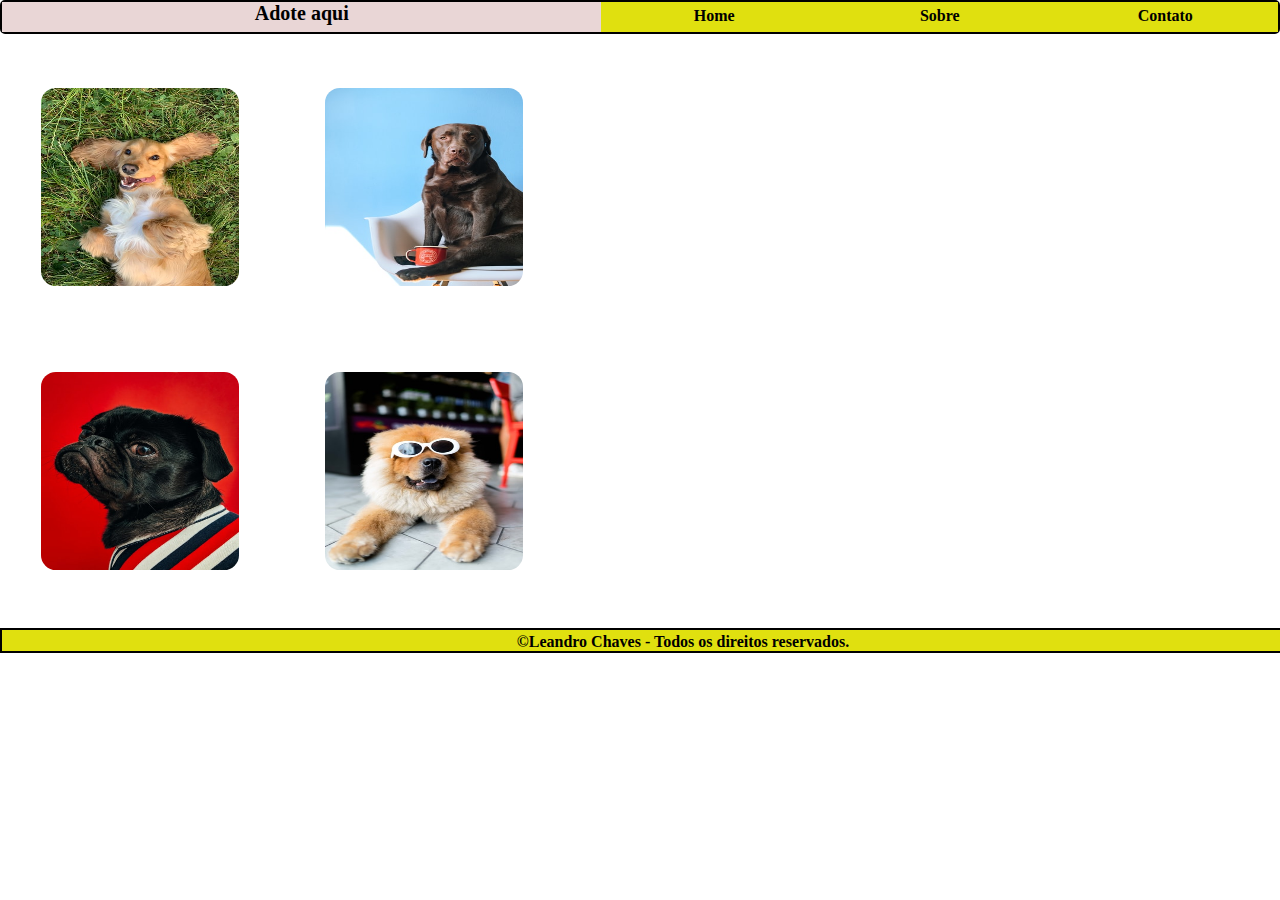
<file: html_css/petshop/index.html>
<!DOCTYPE html>
<html lang="pt-BR">
<head>
    <meta charset="UTF-8">
    <meta http-equiv="X-UA-Compatible" content="IE=edge">
    <meta name="viewport" content="width=device-width, initial-scale=1.0">
    <link rel="stylesheet" href="petadote.css">
    <link rel="shortcut icon" href="Imagem/Sonya-Swarm-Dog.ico" type="image/x-icon">
    <title>Pet Shop Adote Aqui</title>
    
</head>
<header>
    <div class="m1">
        <div id="menu1">
            <p id="adote">Adote aqui</p>
        </div>
        <div id="menu2">
            <p><a href="#">Home</a></p>
        </div>
        <div id="menu3">
            <p><a href="#">Sobre</a></p>
        </div>
        <div id="menu4">
            <p><a href="#">Contato</a></p>
        </div>
        </div>
</header> 

<body>
    <div class="imagem">
        <div class="img1">
         <img src="Imagem/Cachorro2.jpg" alt="">
         <img src="Imagem/Cachorro3.jpg" alt="">
        <div>
        <div class="img2"> 
         <img src="Imagem/Cachorro4.jpg" alt="">    
         <img src="Imagem/Cachorro8.jpg" alt="">
        </div>
    <div>
</body>

<footer>

    &copy;Leandro Chaves - Todos os direitos reservados.
</footer>

</html>
</file>
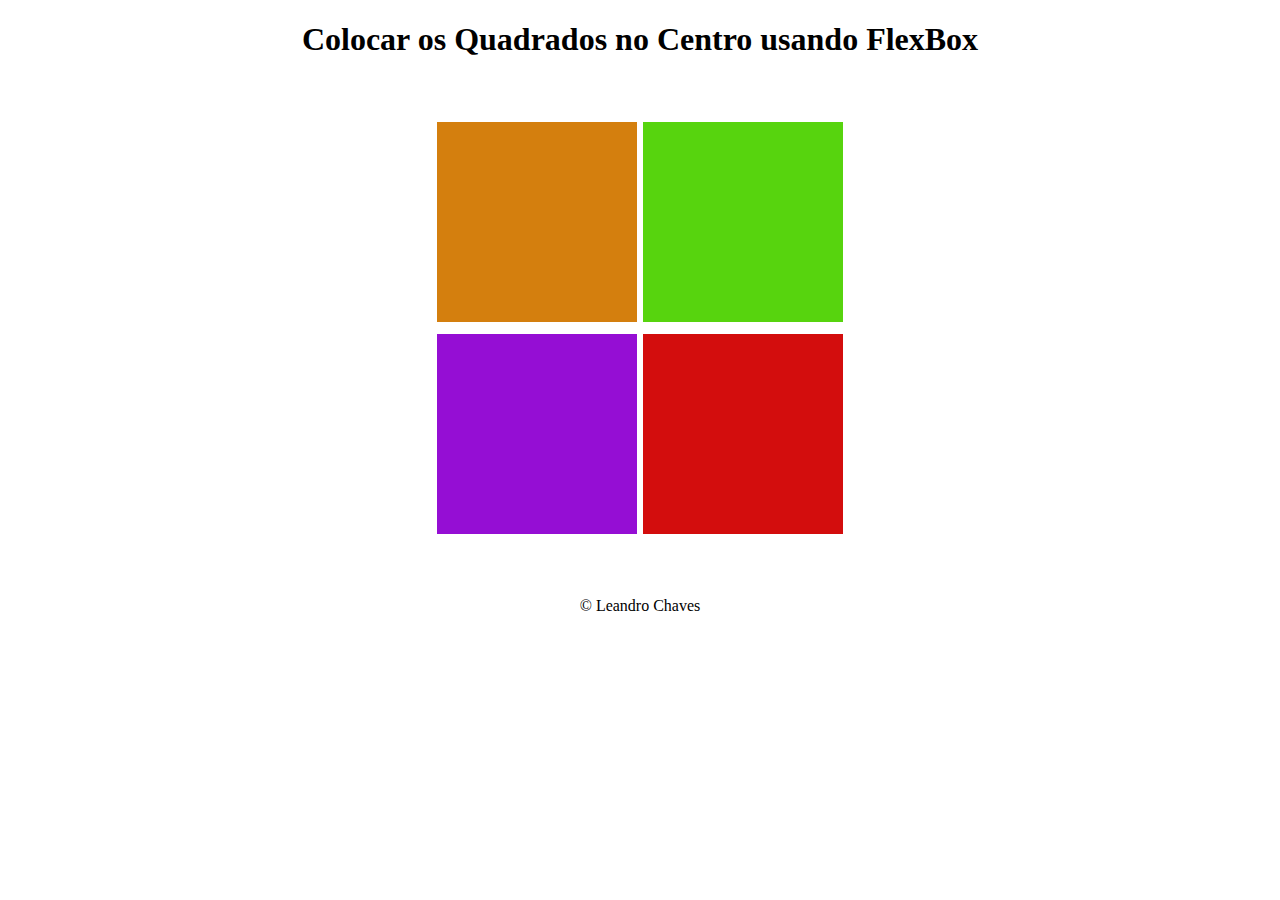
<file: html_css/quadrados_no_meio/index.html>
<!DOCTYPE html>
<html lang="pt-br">
<head>
    <meta charset="UTF-8">
    <meta http-equiv="X-UA-Compatible" content="IE=edge">
    <meta name="viewport" content="width=device-width, initial-scale=1.0">
    <link rel="stylesheet" href="cores.css">
    <link rel="shortcut icon" href="cores.ico" type="image/x-icon">
    <title>Cores</title>  
</head>

<body>
 <header>
  <h1>Colocar os Quadrados no Centro usando FlexBox</h1>
 </header>

 <section>
   <div class="primeiro"> 
      <div id="um">
      </div>  
      <div id="dois">
      </div>
   </div>
   <div class="segundo">
      <div id="tres">
      </div>
      <div id="quatro">
      </div>
   </div>  
 </section>

 <footer>
    &copy; Leandro Chaves
 </footer>

</body>

</html>
</file>
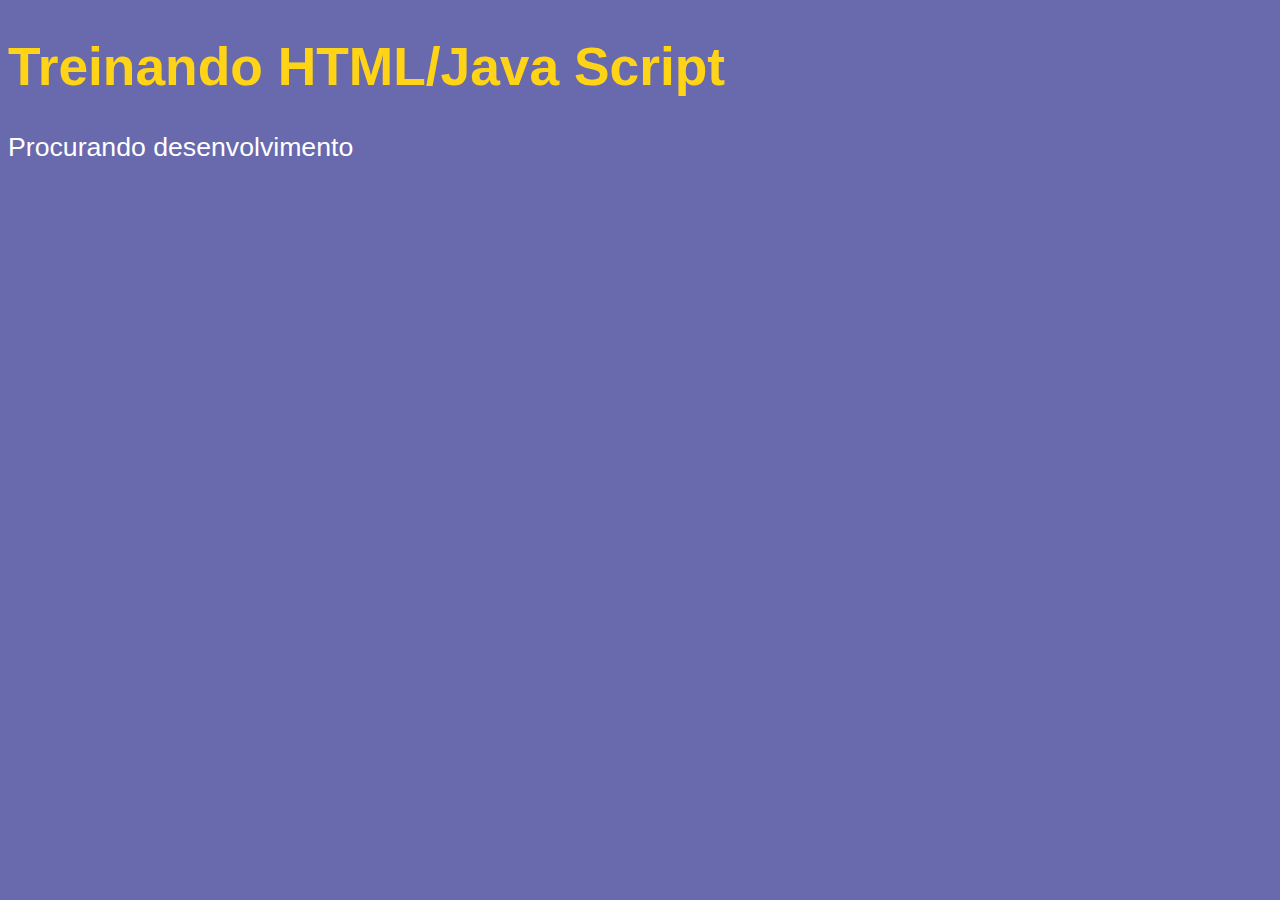
<file: javascript/dom/1.iniciando/index.html>
<!DOCTYPE html>
<html lang="pt-br">
<head>
    <meta charset="UTF-8">
    <meta http-equiv="X-UA-Compatible" content="IE=edge">
    <meta name="viewport" content="width=device-width, initial-scale=1.0">
    <title>Meu primeiro programa</title>
    <style>
        body {
          background-color: rgb(105, 105, 173);
          color: white;
          font: normal 20pt arial;
        }
       h1  {
           color:rgb(255, 212, 22)
       } 
       /*isso é um comentário*/
    </style>
</head>
<body>
    <h1>Treinando HTML/Java Script</h1>
    <p>Procurando desenvolvimento</p>

    <script>

       confirm ('Está gostando do JS?');
       var nome1 = prompt ('Digite primeiro nome');
       var nome2 = prompt ('Digite segundo nome');
       var n1 = parseInt(prompt (`Informe idade de ${nome1}`));
       var n2 = parseInt(prompt (`Informe idade de ${nome2}`));
       var som = n1 + n2;
       var teste = document.getElementsByTagName('h1')[0];

       document.write (`A idade de <strong>${nome1}</strong> é ${n1}.<br>
                        A idade de ${nome2} é ${n2}.<br>
                        A soma das idades de ${nome1} e ${nome2} é: ${som}.<br>
                        A quantidade de letras do nome ${nome1} é: ${nome1.length}.<br>
                        ${nome1} em letras maiúsculas é : ${nome1.toUpperCase()}.<br>
                        ${nome2} em letras minúsculas é : ${nome2.toLowerCase()} <br>`) ;
        
       document.write (teste.innerText);

    </script>
    <!-- Isso é um comentário -->
</body>
</html>
</file>
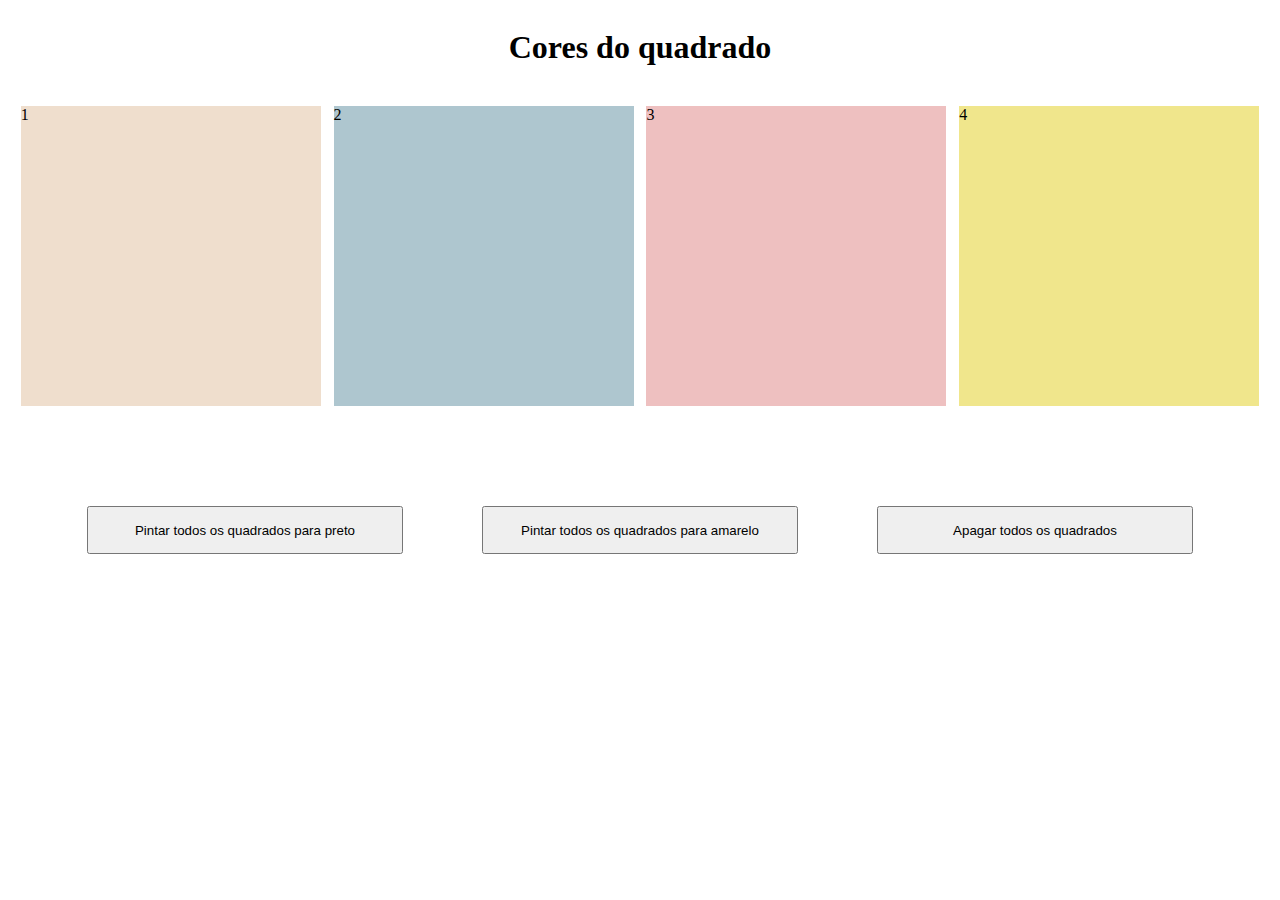
<file: javascript/dom/cores/index.html>
<!DOCTYPE html>
<html lang="pt-br">
<head>
    <meta charset="UTF-8">
    <meta http-equiv="X-UA-Compatible" content="IE=edge">
    <meta name="viewport" content="width=device-width, initial-scale=1.0">
    <link rel="stylesheet" href="alteracores.css">
    <title>Altera Cores</title>
</head>
<body>

    <h1>Cores do quadrado</h1>
       

       <div class="principal">

       <div id="quadrado1">1</div>
       <div id="quadrado2">2</div>
       <div id="quadrado3">3</div>
       <div id="quadrado4">4</div>

       </div>

       <div class="corpo">

        <button onclick="preto()">Pintar todos os quadrados para preto</button>
        <button onclick="amarelo()">Pintar todos os quadrados para amarelo</button>
        <button onclick="none()">Apagar todos os quadrados</button>

       </div>

       

      <script src="alteracores.js"></script>

</body>
</html>
</file>
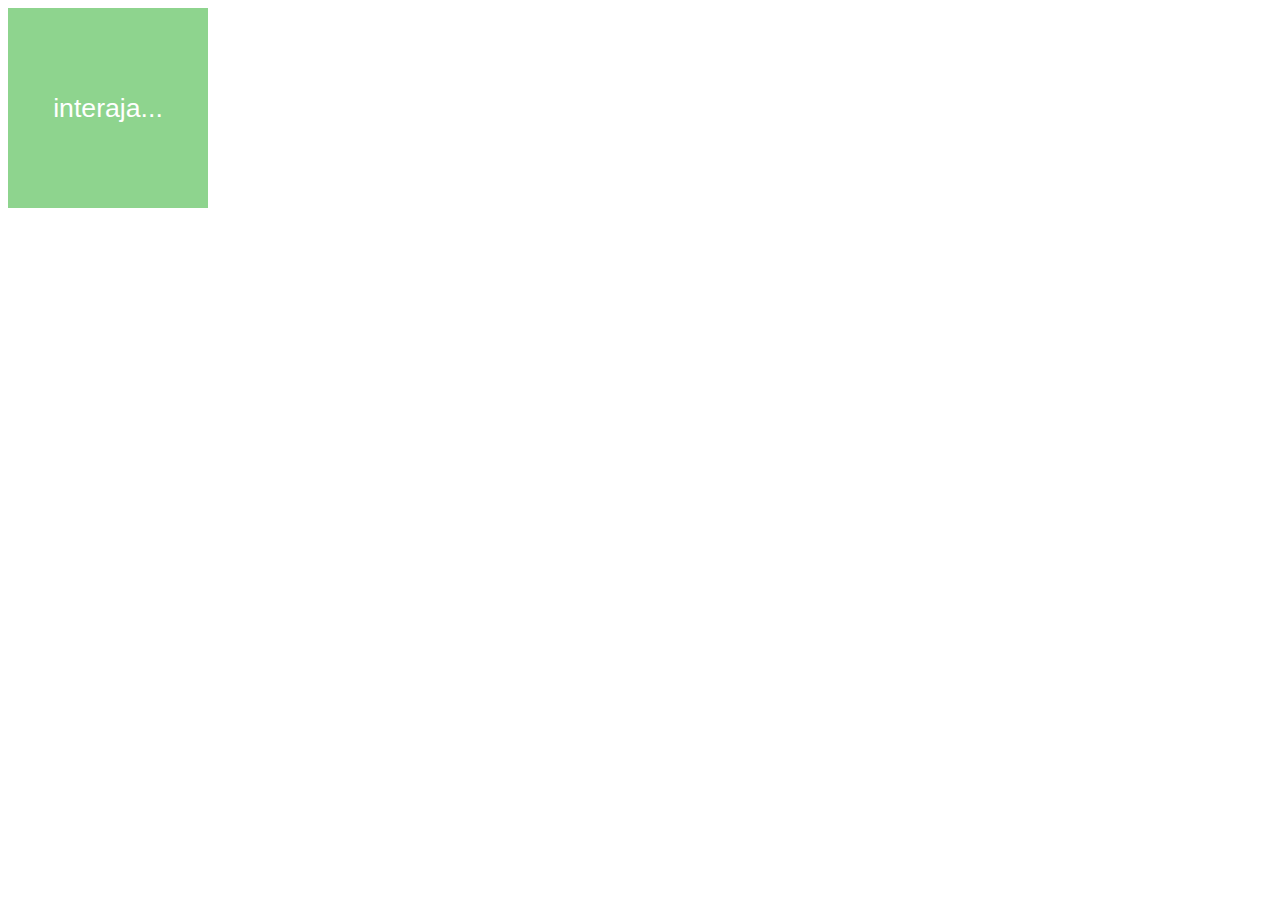
<file: javascript/dom/onclick/index.html>
<!DOCTYPE html>
<html lang="pt-br">
<head>
    <meta charset="UTF-8">
    <meta http-equiv="X-UA-Compatible" content="IE=edge">
    <meta name="viewport" content="width=device-width, initial-scale=1.0">
    <title>Eventos DOM</title>
    <style>
        #area{
           font: normal 20pt arial;
           background: rgb(142, 212, 142);
           color: white;
           width: 200px;
           height: 200px;
           line-height: 200px;
           text-align: center;
           
           }
    </style>
</head>
<body>
    <div id="area" onclick="clicar()" onmouseenter="entrar()" onmouseout="sair()">
       interaja...
    </div>  
    
    <script>
        
        //var a = document.getElementById('area');

        function clicar() {
            var a = document.getElementById('area');
             a.innerText = 'Clicou'
             a.style.background = "yellow"
        }

        function entrar() {
            var a = document.getElementById('area');
            a.innerText = 'entrou'
            a.style.background = 'red'
        }

        function sair() {
            var a = document.getElementById('area');
            a.innerText = 'saiu'
            a.style.background = 'green'
        }
    </script>
</body>
</html>
</file>
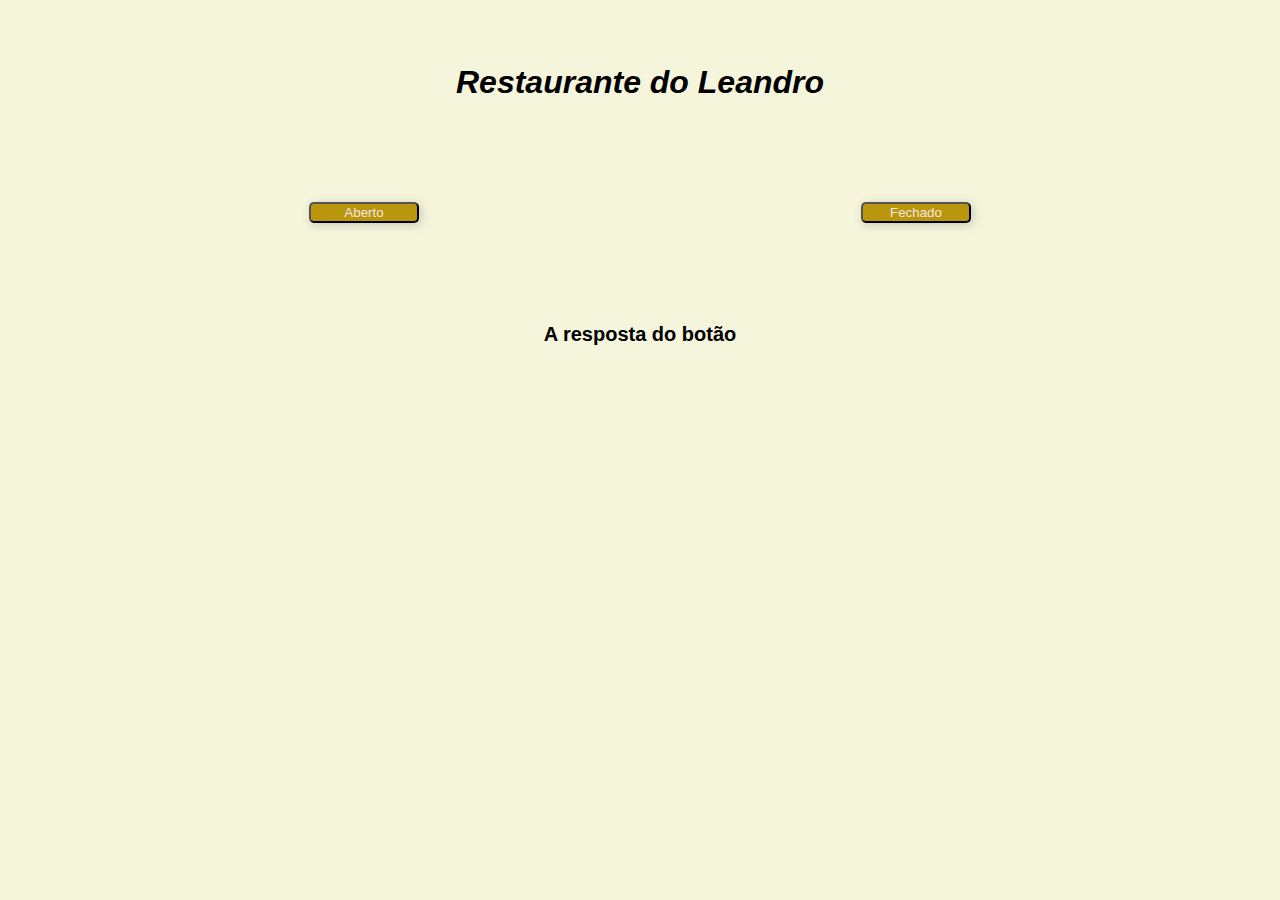
<file: javascript/dom/openclose/index.html>
<!DOCTYPE html>
<html lang="pt-br">
<head>
    <meta charset="UTF-8">
    <meta http-equiv="X-UA-Compatible" content="IE=edge">
    <meta name="viewport" content="width=device-width, initial-scale=1.0">
    <title>Aberto ou Fechado</title>
    <link rel="stylesheet" href="openclose.css">
</head>
<body>
    <h1>Restaurante do Leandro</h1>

    <div class="botao">
    <button id="aberto" onclick="aberto()">Aberto</button>
    <button id="fechado" onclick="fechado()">Fechado</button>
    </div>

    <p>A resposta do botão</p>

    <script src="openclose.js"></script>
    
</body>
</html>
</file>
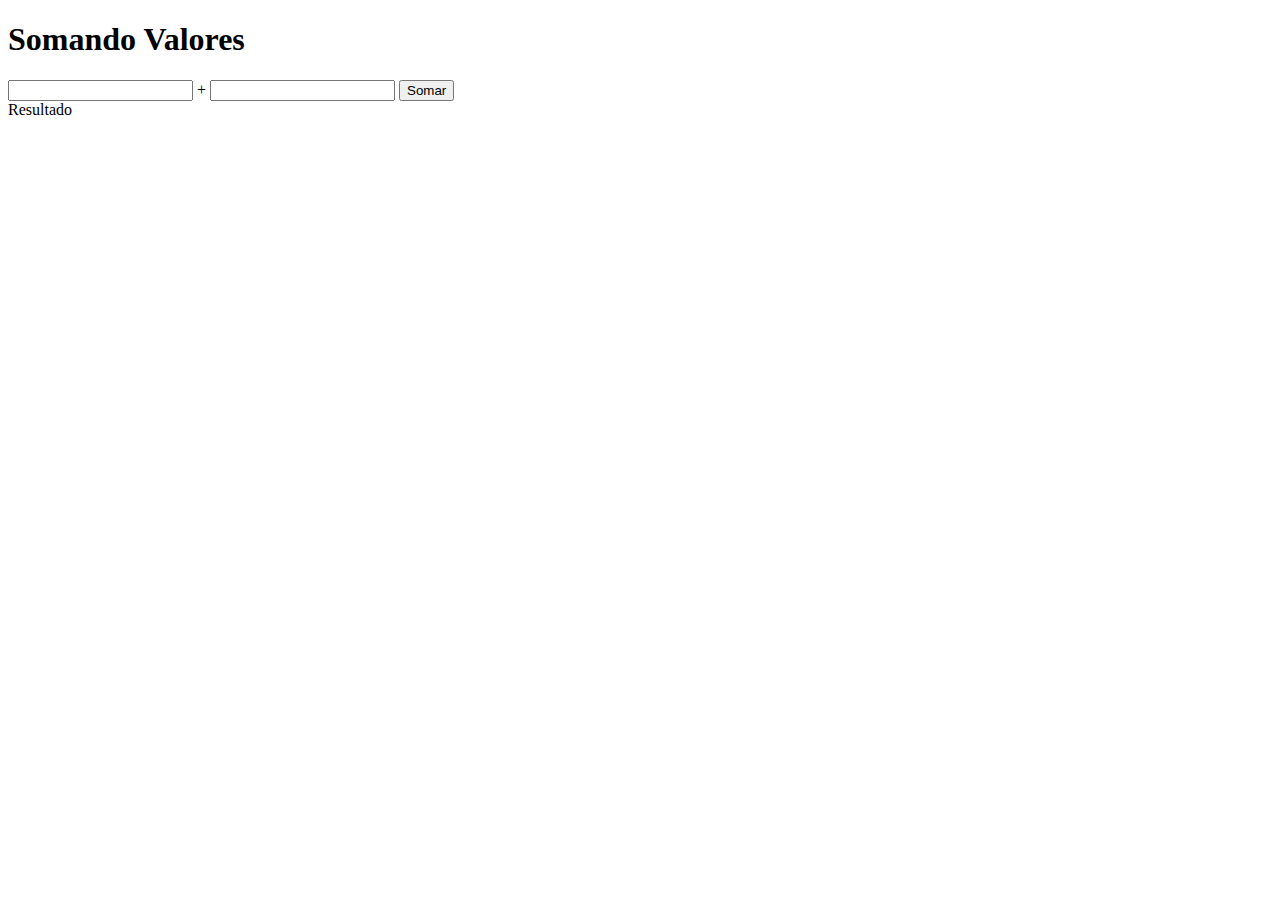
<file: javascript/dom/soma/index.html>
<!DOCTYPE html>
<html lang="pt-br">
<head>
    <meta charset="UTF-8">
    <meta http-equiv="X-UA-Compatible" content="IE=edge">
    <meta name="viewport" content="width=device-width, initial-scale=1.0">
    <title>Somando números</title>
</head>
<body>
    <h1>Somando Valores</h1>
    <input type="number" name="txtn1" id="txtn1"> + 
    <input type="number" name="txtn2" id="txtn2">
    <input type="button" value="Somar" onclick="somar()">
    <div id="res">Resultado</div>

    

    <script>
       function somar() {
         var tn1 = document.getElementById('txtn1');
         var tn2 = document.querySelector('input#txtn2');
         var res = document.getElementById ('res');
         var n1 = Number(tn1.value);
         var n2 = Number(tn2.value);
         var s = n1 + n2;
         res.innerHTML =`A soma entre ${n1} e ${n2} é: ${s}`;


       }

    </script>
</body>
</html>
</file>
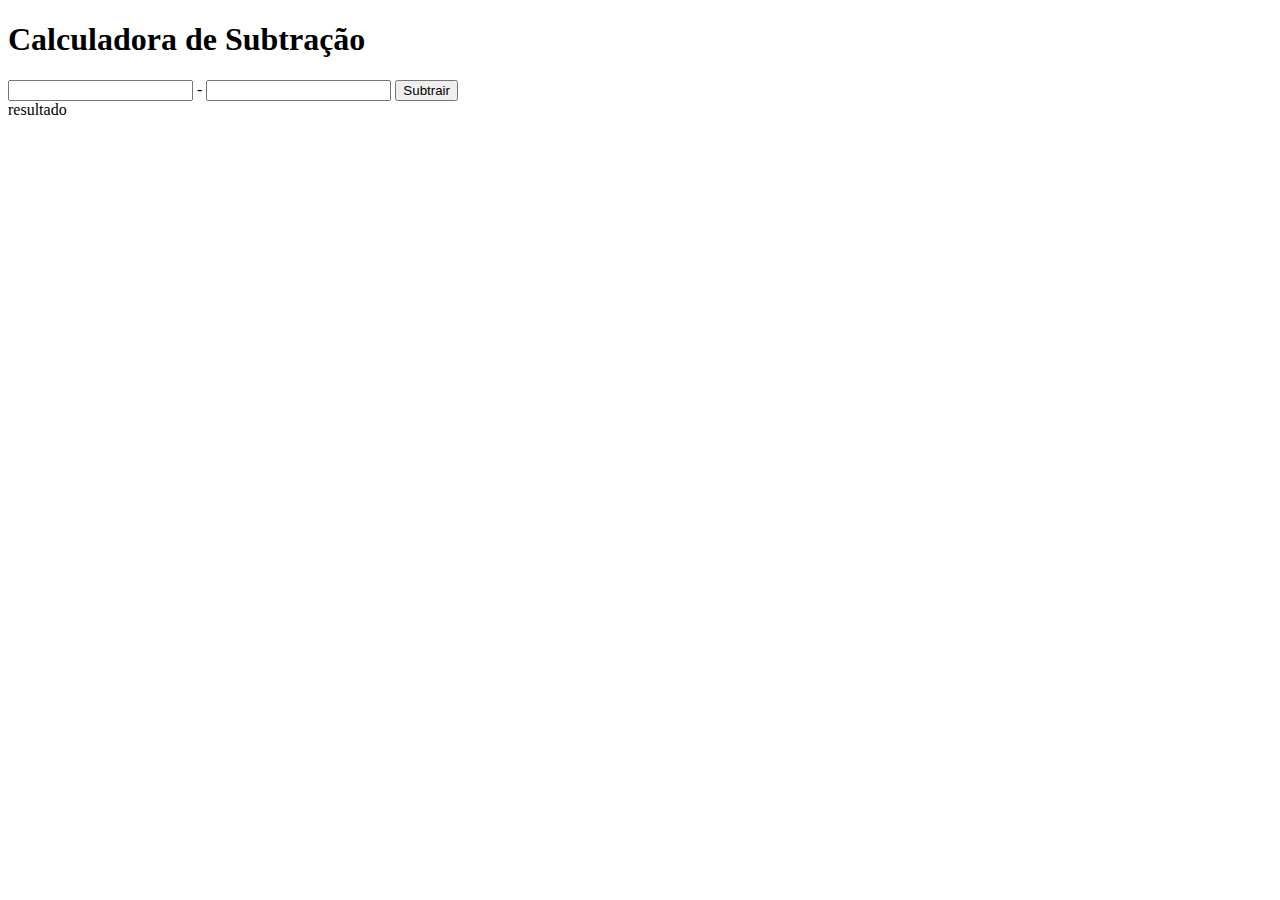
<file: javascript/dom/subtracao/index.html>
<!DOCTYPE html>
<html lang="pt-br">
<head>
    <meta charset="UTF-8">
    <meta http-equiv="X-UA-Compatible" content="IE=edge">
    <meta name="viewport" content="width=device-width, initial-scale=1.0">
    <title>Testando conhecimento em JS</title>
</head>
<body>
    <h1>Calculadora de Subtração</h1>
    <input type="number" name="num1" id="num1"> - 
    <input type="number" name="num2" id="num2">
    <input type="button" value="Subtrair" onclick="subtrair()">
    <div id="resultado">resultado</div>
    <br>

    <script>
      function subtrair(){ 
      var n1 = document.getElementById('num1');
      var n2 = document.getElementById('num2');
      var res = document.getElementById('resultado');
      var nn1 = Number(n1.value);
      var nn2 = Number(n2.value);
      var sub = nn1 - nn2;
      res.innerHTML = `A subtração entre ${nn1} e ${nn2} é ${sub}`;
      }
    </script>
</body>
</html>
</file>
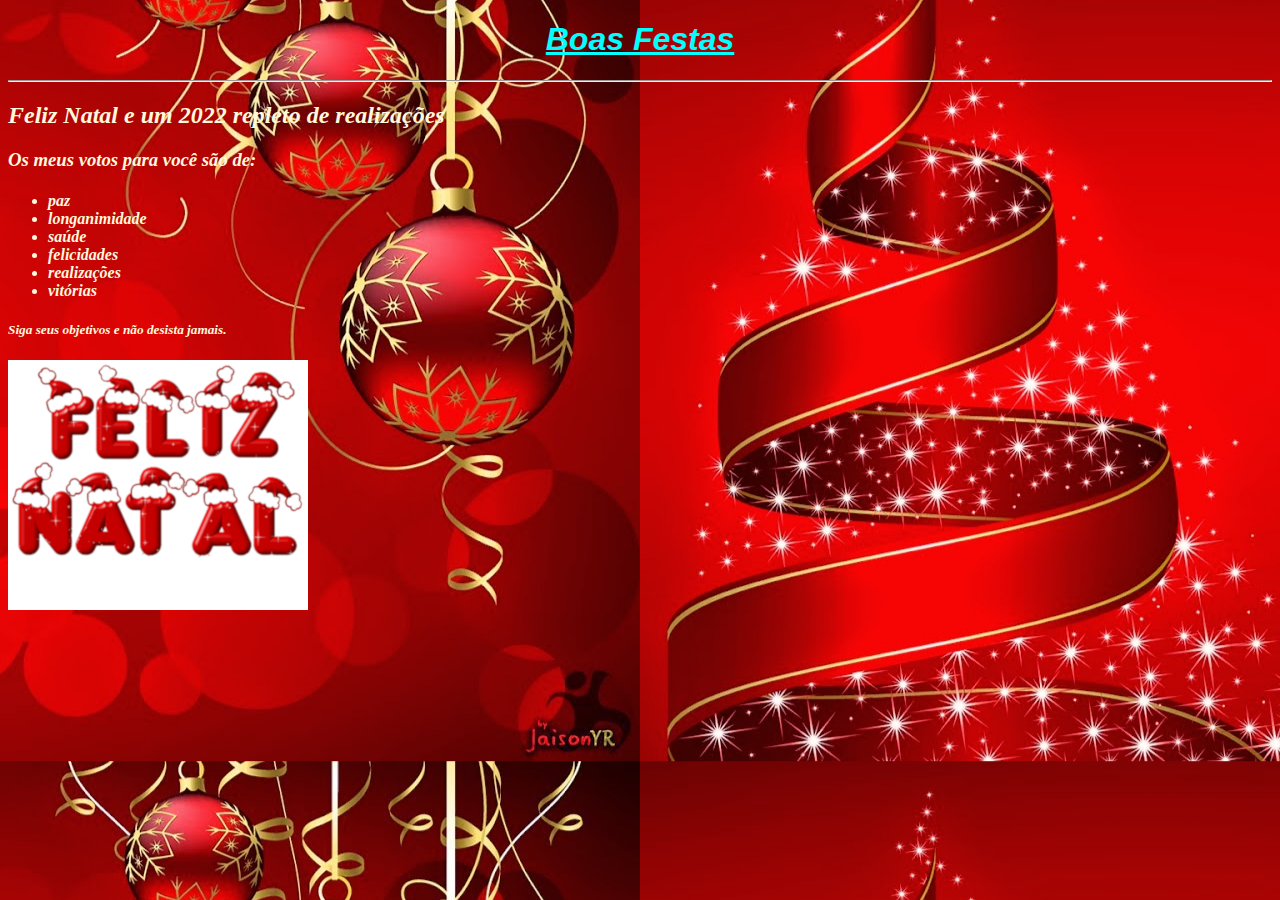
<file: html_css/natal/natal.html>
<!DOCTYPE html>
<html lang="en">
<head>
    <meta charset="UTF-8">
    <meta http-equiv="X-UA-Compatible" content="IE=edge">
    <meta name="viewport" content="width=device-width, initial-scale=1.0">
    <title>Boas Festas</title>
    <link rel="stylesheet" href="natal.css">
    <link rel="shortcut icon" href="favicon.ico" type="image/x-icon">

</head>
<body>
    <h1><ins><strong>Boas Festas</ins></h1></strong>
    <hr>
    <h2><em>Feliz Natal e um 2022 repleto de realizações</em></h2>
    <h3>Os meus votos para você são de:<br></h3>
    <h4>
        <ul>
            <li>paz</li>
            <li>longanimidade</li>
            <li>saúde</li>
            <li>felicidades</li>
            <li>realizações</li>
            <li>vitórias</li>
        </ul>
    </h4>
<p><h5>Siga seus objetivos e não desista jamais.</h5></p>
<img src="imgnatal.png" alt="">


</body>
</html>
</file>
<file: html_css/petshop/petadote.css>
*{
    margin: 0;
    padding: 0;
    box-sizing: border-box;
}
body{
    height: 100%;
    width: 100%;
    background-image: url("https://images.pexels.com/photos/5996575/pexels-photo-5996575.jpeg?auto=compress&cs=tinysrgb&dpr=1&w=500");
    background-size: cover;
}

#menu1{
    background-color: rgb(233, 214, 214);
    width: 50%;
    height: 30px;
    display: inline-block;
    
}
#menu2{
    background-color: rgb(224, 224, 15);
    width: 240px;
    height: 30px;
    display: inline-block;
}
#menu3{
    background-color: rgb(224, 224, 15);
    width: 240px;
    height: 30px;
    display: inline-block;
}
#menu4{
    background-color: rgb(224, 224, 15);
    width: 240px;
    height: 30px;
    display: inline-block;
}
.m1{
    display: flex;
    border: 2px solid black;
    border-radius: 5px;
}
#adote{
    font: bold 20px verdana;
    padding: 0;
}
p{
    text-align: center;
    font: bold 16px geneva;
    padding: 2%;
}
a{
    text-decoration: none;
    color: black;
}
a:hover{
    color: brown;
    font-size: 20px;
}
.imagem{
    display: flex;
    margin-top: 1%;
    width: 100%;
    border-radius: 15px;
}

img{
    border-radius: 20%;
    padding: 3%;
    width: 280px;
    height: 280px;
    
}
footer{
   
   margin-top: 1%;
   padding: 3px;
   width: 1366px;
   height: 25px;
   background-color: rgb(224, 224, 15);
   text-align: center;
   font-weight: bold;
   border: 2px solid black;
}
</file>
<file: html_css/quadrados_no_meio/cores.css>
h1{
    text-align: center;
}
.primeiro{
    display:flex;
    justify-content: center;
    justify-content: space-evenly;
    width: 33%;
    height: 33%;
    margin: auto;
    margin-top: 5%;
}
#um{
    width: 200px;
    height: 200px;
    background-color: rgb(212, 127, 14);
    display: inline-block;
}
#dois{
    width: 200px;
    height: 200px;
    background-color: #57d40e;
    display: inline-block;
}
.segundo{
    display:flex;
    justify-content: center;
    justify-content: space-evenly;
    width: 33%;
    height: 33%;
    margin: auto;
    margin-top: 1%;
}
#tres{
    width: 200px;
    height: 200px;
    background-color: #950ed4;
    display: inline-block;
}
#quatro{
    width: 200px;
    height: 200px;
    background-color: rgb(211, 13, 13);
    display: inline-block;
}
footer{
    text-align: center;
    margin-top: 5%;
}
</file>
<file: javascript/dom/cores/alteracores.css>
body{
    display: flex;
    flex-direction: column;
}


h1{
    text-align: center;
    margin-bottom: 40px;
}

.principal{
    display: flex;
    justify-content: space-evenly;
    align-items: flex-start;
    height: 400px;
    width: 100%;
}
#quadrado1{
    width: 300px;
    height: 300px;
    background: #EFDECD;
    display: inline-block;
}

#quadrado2{
    width: 300px;
    background: #AEC6CF;
    height: 300px;
    display: inline-block;
}

#quadrado3{
    width: 300px;
    background: rgb(238, 192, 192);
    height: 300px;
    display: inline-block;
}

#quadrado4{
    width: 300px;
    background: khaki;
    height: 300px;
    display: inline-block;
}

.corpo{
    align-self: center;
    display: flex;
    justify-content: space-evenly;
    background: #fff;
    height: auto;
    width: 100%;
    height: 60px;
    
}
.corpo button{
    width: 25%;
    height: 80%;

}
</file>
<file: javascript/dom/openclose/openclose.css>
body{
    background: beige;
    margin-top: 5%;
}

h1{
    text-align: center;
    font: normal 2em arial;
    font-weight: bolder;
    font-style: italic;
}

.botao{
    display: flex;
    justify-content: space-around;
    padding: 80px;
    
}

button{
    box-shadow: 2px 2px 10px rgba(94, 90, 90, 0.301);
    border-radius: 5px;
    background-color: rgb(185, 150, 11);
    color: rgb(243, 229, 229);
    width: 10%;
    
}

p{
    text-align: center;
    font-size: 20px;
    font-family: Arial, Helvetica, sans-serif;
    font-weight: bold;
}
</file>
<file: html_css/natal/natal.css>
body {
    color:cornsilk;
    font-style: italic;
    background-image: url(imgnatal3.png);
    background-position: 300%;
    }
h1{
    color:cyan; 
    text-align: center;
    font-family: Arial, Helvetica, sans-serif;
    
}
</file>
